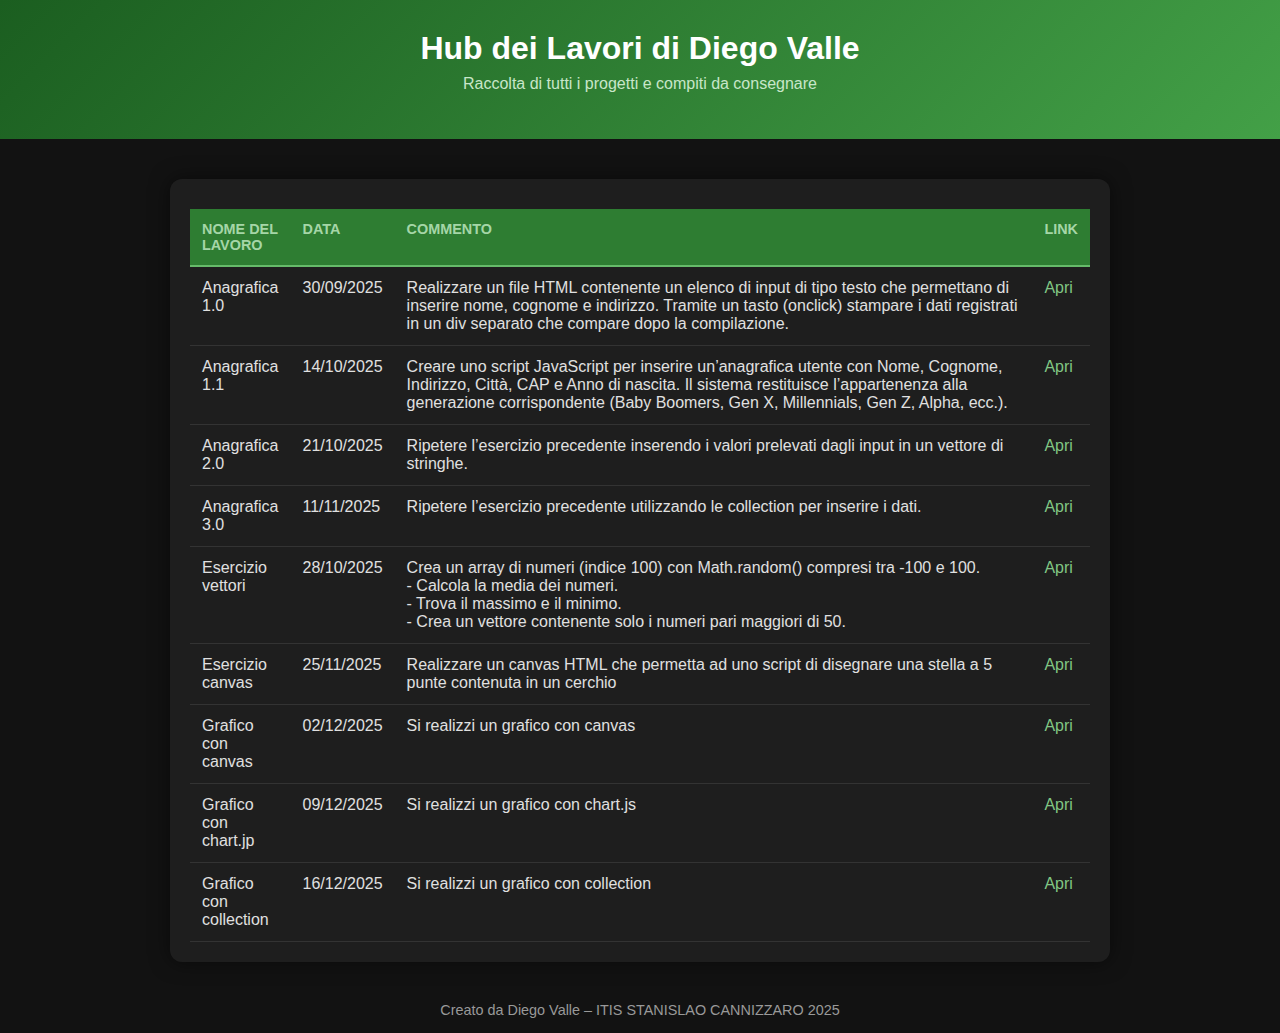
<file: index.html>
<!DOCTYPE html>
<html lang="it">
<head>
  <meta charset="UTF-8">
  <meta name="viewport" content="width=device-width, initial-scale=1.0">
  <title>Hub dei Lavori - Valle</title>
  <style>
    /* ===== Dark Mode Style (tema verde) ===== */
    body {
      font-family: "Segoe UI", sans-serif;
      background-color: #121212;
      color: #e0e0e0;
      margin: 0;
      padding: 0;
    }

    header {
      background: linear-gradient(135deg, #1b5e20, #43a047);
      color: white;
      text-align: center;
      padding: 30px 15px;
    }

    header h1 {
      margin: 0;
      font-size: 2rem;
    }

    header p {
      margin-top: 8px;
      font-size: 1rem;
      color: #c8e6c9;
    }

    main {
      max-width: 900px;
      margin: 40px auto;
      padding: 20px;
      background: #1e1e1e;
      border-radius: 12px;
      box-shadow: 0 0 20px rgba(0, 0, 0, 0.5);
    }

    table {
      width: 100%;
      border-collapse: collapse;
      margin-top: 10px;
      table-layout: fixed;
    }

    th, td {
      text-align: left;
      padding: 12px;
      vertical-align: top;
    }

        /* Colonne adattive corrette */
    th:nth-child(1),
    td:nth-child(1),
    th:nth-child(2),
    td:nth-child(2),
    th:nth-child(4),
    td:nth-child(4) {
      width: auto;
      white-space: normal; /* permette il wrapping */
    }
    
    table {
      width: 100%;
      border-collapse: collapse;
      margin-top: 10px;
      table-layout: auto; /* lascia al browser decidere le larghezze */
    }


    th:nth-child(3),
    td:nth-child(3) {
      width: 100%;
      word-wrap: break-word;
    }

    th {
      background-color: #2e7d32;
      color: #a5d6a7;
      text-transform: uppercase;
      font-size: 0.9rem;
      border-bottom: 2px solid #66bb6a;
    }

    tr {
      border-bottom: 1px solid #333;
    }

    /* Hover righe */
    tr:hover {
      background-color: #2a3b1f;
      transition: background-color 0.2s ease;
    }

    a {
      color: #81c784;
      text-decoration: none;
      font-weight: 500;
    }

    a:hover {
      color: #c8e6c9;
      text-decoration: underline;
    }

    footer {
      text-align: center;
      color: #999;
      margin: 30px 0 15px;
      font-size: 0.9rem;
    }

    /* Mobile-friendly adjustments */
    @media (max-width: 600px) {
      table, thead, tbody, th, td, tr {
        display: block;
      }

      tr {
        margin-bottom: 15px;
        border-bottom: 2px solid #333;
      }

      th {
        display: none;
      }

      td {
        padding: 10px;
        border: none;
      }

      td::before {
        content: attr(data-label);
        font-weight: bold;
        color: #a5d6a7;
        display: block;
        margin-bottom: 4px;
      }
    }
  </style>
</head>
<body>

  <header>
    <h1>Hub dei Lavori di Diego Valle</h1>
    <p>Raccolta di tutti i progetti e compiti da consegnare</p>
  </header>

  <main>
    <table>
      <thead>
        <tr>
          <th>Nome del lavoro</th>
          <th>Data</th>
          <th>Commento</th>
          <th>Link</th>
        </tr>
      </thead>
      <tbody>
        <tr>
          <td data-label="Nome del lavoro">Anagrafica 1.0</td>
          <td data-label="Data">30/09/2025</td>
          <td data-label="Commento">
            Realizzare un file HTML contenente un elenco di input di tipo testo che permettano di inserire nome, cognome e indirizzo.
            Tramite un tasto (onclick) stampare i dati registrati in un div separato che compare dopo la compilazione.
          </td>
          <td data-label="Link"><a href="https://valle-diego.github.io/TPSi/Esercizio30_09_2025/index.html">Apri</a></td>
        </tr>
        <tr>
          <td data-label="Nome del lavoro">Anagrafica 1.1</td>
          <td data-label="Data">14/10/2025</td>
          <td data-label="Commento">
            Creare uno script JavaScript per inserire un’anagrafica utente con Nome, Cognome, Indirizzo, Città, CAP e Anno di nascita.
            Il sistema restituisce l’appartenenza alla generazione corrispondente (Baby Boomers, Gen X, Millennials, Gen Z, Alpha, ecc.).
          </td>
          <td data-label="Link"><a href="https://valle-diego.github.io/TPSi/Esercizio14_10_2025/index.html">Apri</a></td>
        </tr>
        <tr>
          <td data-label="Nome del lavoro">Anagrafica 2.0</td>
          <td data-label="Data">21/10/2025</td>
          <td data-label="Commento">
            Ripetere l’esercizio precedente inserendo i valori prelevati dagli input in un vettore di stringhe.
          </td>
          <td data-label="Link"><a href="https://valle-diego.github.io/TPSi/Esercizio21_10_2025/index.html">Apri</a></td>
        </tr>
        <tr>
          <td data-label="Nome del lavoro">Anagrafica 3.0</td>
          <td data-label="Data">11/11/2025</td>
          <td data-label="Commento">
            Ripetere l’esercizio precedente utilizzando le collection per inserire i dati.
          </td>
          <td data-label="Link"><a href="https://valle-diego.github.io/TPSi/Esercizio11_11_2025/index.html">Apri</a></td>
        </tr>
        <tr>
          <td data-label="Nome del lavoro">Esercizio vettori</td>
          <td data-label="Data">28/10/2025</td>
          <td data-label="Commento">
            Crea un array di numeri (indice 100) con Math.random() compresi tra -100 e 100.<br>
            - Calcola la media dei numeri.<br>
            - Trova il massimo e il minimo.<br>
            - Crea un vettore contenente solo i numeri pari maggiori di 50.<br>
          </td>
          <td data-label="Link"><a href="https://valle-diego.github.io/TPSi/Esercizio28_10_2025/index.html">Apri</a></td>
        </tr>
        <tr>
          <td data-label="Nome del lavoro">Esercizio canvas</td>
          <td data-label="Data">25/11/2025</td>
          <td data-label="Commento">
            Realizzare un canvas HTML che permetta ad uno script di disegnare una stella a 5 punte contenuta in un cerchio
          </td>
          <td data-label="Link"><a href="https://valle-diego.github.io/TPSi/Esercizio25_11_2025/index.html">Apri</a></td>
        </tr>
        <tr>
          <td data-label="Nome del lavoro">Grafico con canvas</td>
          <td data-label="Data">02/12/2025</td>
          <td data-label="Commento">
            Si realizzi un grafico con canvas
          </td>
          <td data-label="Link"><a href="https://valle-diego.github.io/TPSi/Esercizio02_12_2025/index.html">Apri</a></td>
        </tr>
        <tr>
          <td data-label="Nome del lavoro">Grafico con chart.jp</td>
          <td data-label="Data">09/12/2025</td>
          <td data-label="Commento">
            Si realizzi un grafico con chart.js
          </td>
          <td data-label="Link"><a href="https://valle-diego.github.io/TPSi/Esercizio09_12_2025/index.html">Apri</a></td>
        </tr>
        <tr>
          <td data-label="Nome del lavoro">Grafico con collection</td>
          <td data-label="Data">16/12/2025</td>
          <td data-label="Commento">
            Si realizzi un grafico con collection
          </td>
          <td data-label="Link"><a href="https://valle-diego.github.io/TPSi/Esercizio16_12_2025/index.html">Apri</a></td>
        </tr>
      </tbody>
    </table>
  </main>

  <footer>
    <p>Creato da Diego Valle – ITIS STANISLAO CANNIZZARO 2025</p>
  </footer>

</body>
</html>
</file>
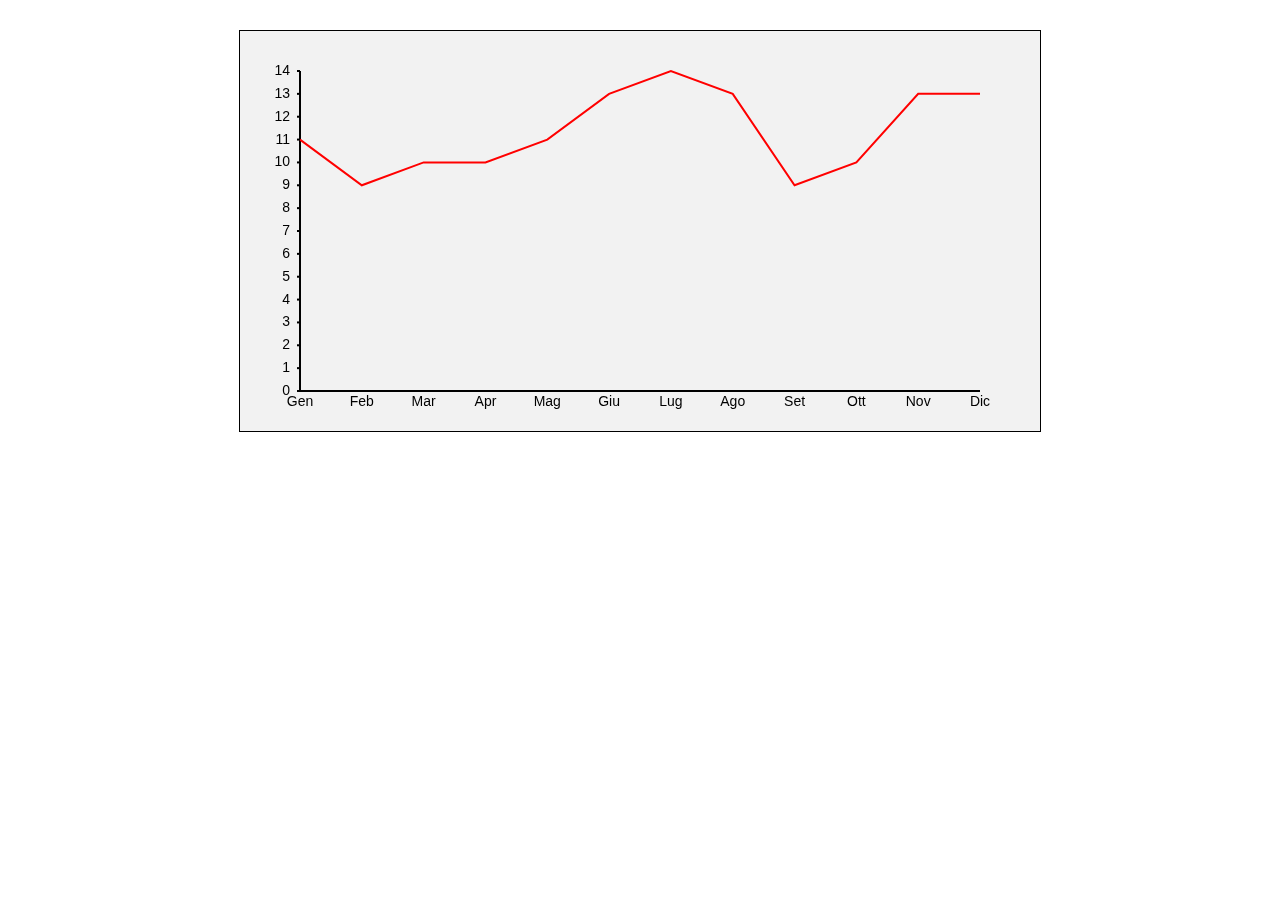
<file: Esercizio02_12_2025/index.html>
<!DOCTYPE html>
<html>
<head>
    <title>Grafico Femminicidi 2024</title>
    <link rel="stylesheet" href="stile.css">
</head>
<body>

<canvas id="grafico" width="800" height="400"></canvas>

<script>
// Dati femminicidi per mese
const mesi = ["Gen", "Feb", "Mar", "Apr", "Mag", "Giu", "Lug", "Ago", "Set", "Ott", "Nov", "Dic"];
const dati = [11, 9, 10, 10, 11, 13, 14, 13, 9, 10, 13, 13];

const canvas = document.getElementById('grafico');
const ctx = canvas.getContext('2d');

// Margini
const margineX = 60;
const margineY = 40;

// Troviamo il valore massimo
let maxVal = dati[0];
for (let i = 1; i < dati.length; i++) {
    if (dati[i] > maxVal) {
        maxVal = dati[i];
    }
}

// Calcoliamo le coordinate dei punti
const coordinate = [];
for (let i = 0; i < dati.length; i++) {
    const x = margineX + i * ((canvas.width - 2 * margineX) / (dati.length - 1));

    const val = dati[i];
    const y = canvas.height - margineY - (val / maxVal) * (canvas.height - 2 * margineY);

    coordinate.push({ x: x, y: y });
}

// --- Disegno assi ---
ctx.beginPath();
ctx.moveTo(margineX, margineY);
ctx.lineTo(margineX, canvas.height - margineY); // asse Y
ctx.lineTo(canvas.width - margineX, canvas.height - margineY); // asse X
ctx.strokeStyle = "black";
ctx.lineWidth = 2;
ctx.stroke();

// --- Disegno linea grafico ---
ctx.beginPath();
ctx.moveTo(coordinate[0].x, coordinate[0].y);

for (let i = 1; i < coordinate.length; i++) {
    ctx.lineTo(coordinate[i].x, coordinate[i].y);
}

ctx.strokeStyle = "red";
ctx.lineWidth = 2;
ctx.stroke();

// --- Etichette asse X (mesi) ---
ctx.fillStyle = "black";
ctx.font = "14px Arial";
ctx.textAlign = "center";

for (let i = 0; i < coordinate.length; i++) {
    ctx.fillText(mesi[i], coordinate[i].x, canvas.height - margineY + 15);
}

// --- Etichette asse Y (tutti i numeri) ---
ctx.textAlign = "right";

for (let v = 0; v <= maxVal; v++) {
    // posizione Y del valore
    const y = canvas.height - margineY - (v / maxVal) * (canvas.height - 2 * margineY);

    // testo
    ctx.fillText(v.toString(), margineX - 10, y + 4);

    // (opzionale) piccolo trattino sul lato
    ctx.beginPath();
    ctx.moveTo(margineX - 3, y);
    ctx.lineTo(margineX, y);
    ctx.strokeStyle = "black";
    ctx.stroke();
}

</script>

</body>
</html>
</file>
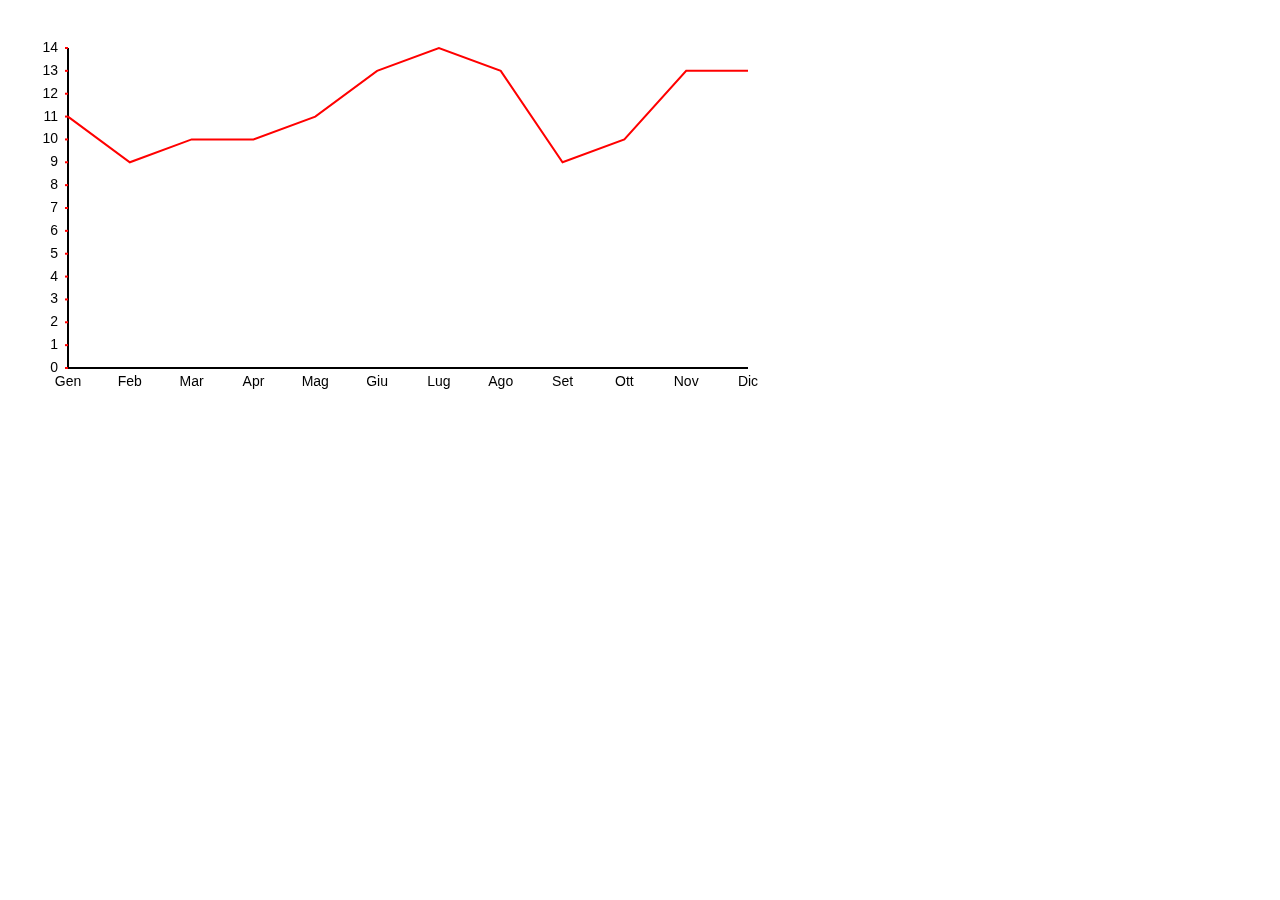
<file: Esercizio16_12_2025/index.html>
<!DOCTYPE html>
<html lang="it">
<head>
    <meta charset="UTF-8">
    <title>Grafico Femminicidi 2024</title>
    <link rel="stylesheet" href="stile.css">
</head>
<body>

<canvas id="grafico" width="800" height="400"></canvas>

<script>
const femminicidi = [
    { mese: "Gen", valore: 11 },
    { mese: "Feb", valore: 9 },
    { mese: "Mar", valore: 10 },
    { mese: "Apr", valore: 10 },
    { mese: "Mag", valore: 11 },
    { mese: "Giu", valore: 13 },
    { mese: "Lug", valore: 14 },
    { mese: "Ago", valore: 13 },
    { mese: "Set", valore: 9 },
    { mese: "Ott", valore: 10 },
    { mese: "Nov", valore: 13 },
    { mese: "Dic", valore: 13 }
];

const canvas = document.getElementById("grafico");
const ctx = canvas.getContext("2d");

const margineX = 60;
const margineY = 40;

let maxVal = femminicidi[0].valore;
for (let i = 1; i < femminicidi.length; i++) {
    if (femminicidi[i].valore > maxVal) {
        maxVal = femminicidi[i].valore;
    }
}

const coordinate = [];

for (let i = 0; i < femminicidi.length; i++) {
    const x = margineX + i * ((canvas.width - 2 * margineX) / (femminicidi.length - 1));
    const y = canvas.height - margineY -
        (femminicidi[i].valore / maxVal) * (canvas.height - 2 * margineY);

    coordinate.push({ x, y });
}

ctx.beginPath();
ctx.moveTo(margineX, margineY);
ctx.lineTo(margineX, canvas.height - margineY); // asse Y
ctx.lineTo(canvas.width - margineX, canvas.height - margineY); // asse X
ctx.strokeStyle = "black";
ctx.lineWidth = 2;
ctx.stroke();

ctx.beginPath();
ctx.moveTo(coordinate[0].x, coordinate[0].y);

for (let i = 1; i < coordinate.length; i++) {
    ctx.lineTo(coordinate[i].x, coordinate[i].y);
}

ctx.strokeStyle = "red";
ctx.lineWidth = 2;
ctx.stroke();

ctx.font = "14px Arial";
ctx.fillStyle = "black";
ctx.textAlign = "center";

for (let i = 0; i < femminicidi.length; i++) {
    ctx.fillText(
        femminicidi[i].mese,
        coordinate[i].x,
        canvas.height - margineY + 18
    );
}

ctx.textAlign = "right";

for (let v = 0; v <= maxVal; v++) {
    const y = canvas.height - margineY -
        (v / maxVal) * (canvas.height - 2 * margineY);

    ctx.fillText(v.toString(), margineX - 10, y + 4);

    ctx.beginPath();
    ctx.moveTo(margineX - 3, y);
    ctx.lineTo(margineX, y);
    ctx.stroke();
}

</script>

</body>
</html>
</file>
<file: Esercizio02_12_2025/stile.css>
body {
    font-family: Arial, sans-serif;
    display: flex;
    justify-content: center;
    margin-top: 30px;
}

canvas {
    background-color: #f2f2f2;
    border: 1px solid black;
}
</file>
<file: Esercizio16_12_2025/stile.css>

</file>
